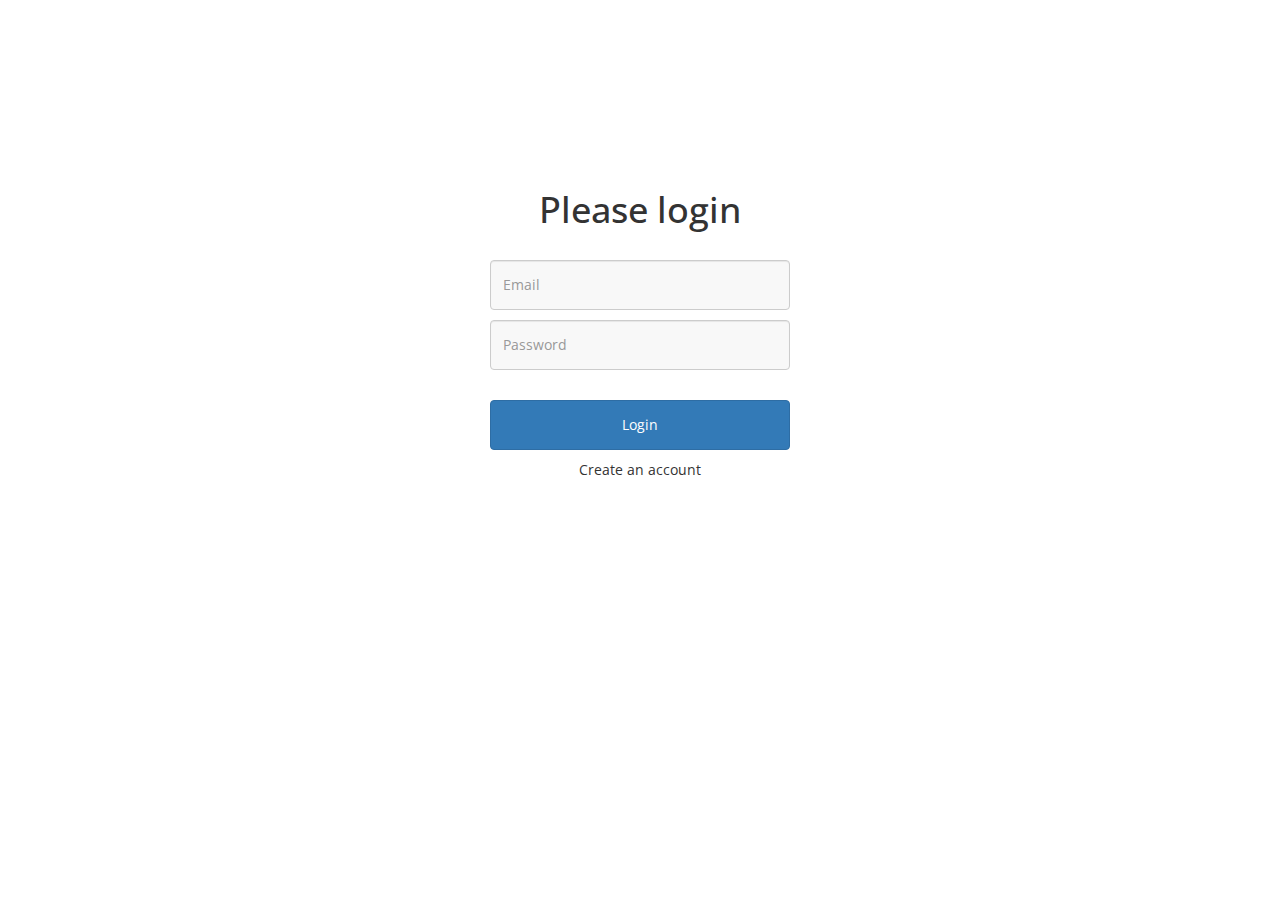
<file: login.html>
<!DOCTYPE html>
<html>

    <head>
        <title>UI Project</title>
        <meta charset="utf-8">
        <meta name="viewport" content="width=device-width, initial-scale=1">
        <link rel="stylesheet" href="https://maxcdn.bootstrapcdn.com/bootstrap/3.3.7/css/bootstrap.min.css">
        <script src="https://ajax.googleapis.com/ajax/libs/jquery/3.3.1/jquery.min.js"></script>
        <script src="https://maxcdn.bootstrapcdn.com/bootstrap/3.3.7/js/bootstrap.min.js"></script>
        <link rel="stylesheet" href="login.css">
    </head>
    
    <body>
    
        <div class="container-fluid">
            <div class="formContainer">
                <h1 id="loginHeading">Please login</h1>
                <input type="email" class="form-control loginInput" id="email" placeholder="Email">
                <input type="password" class="form-control loginInput" id="password" placeholder="Password">
                <button type="button" class="btn btn-primary" id="loginButton">Login</button>
                <p>Create an account</p>
            </div>
        </div>
    
    </body>

</html>
</file>
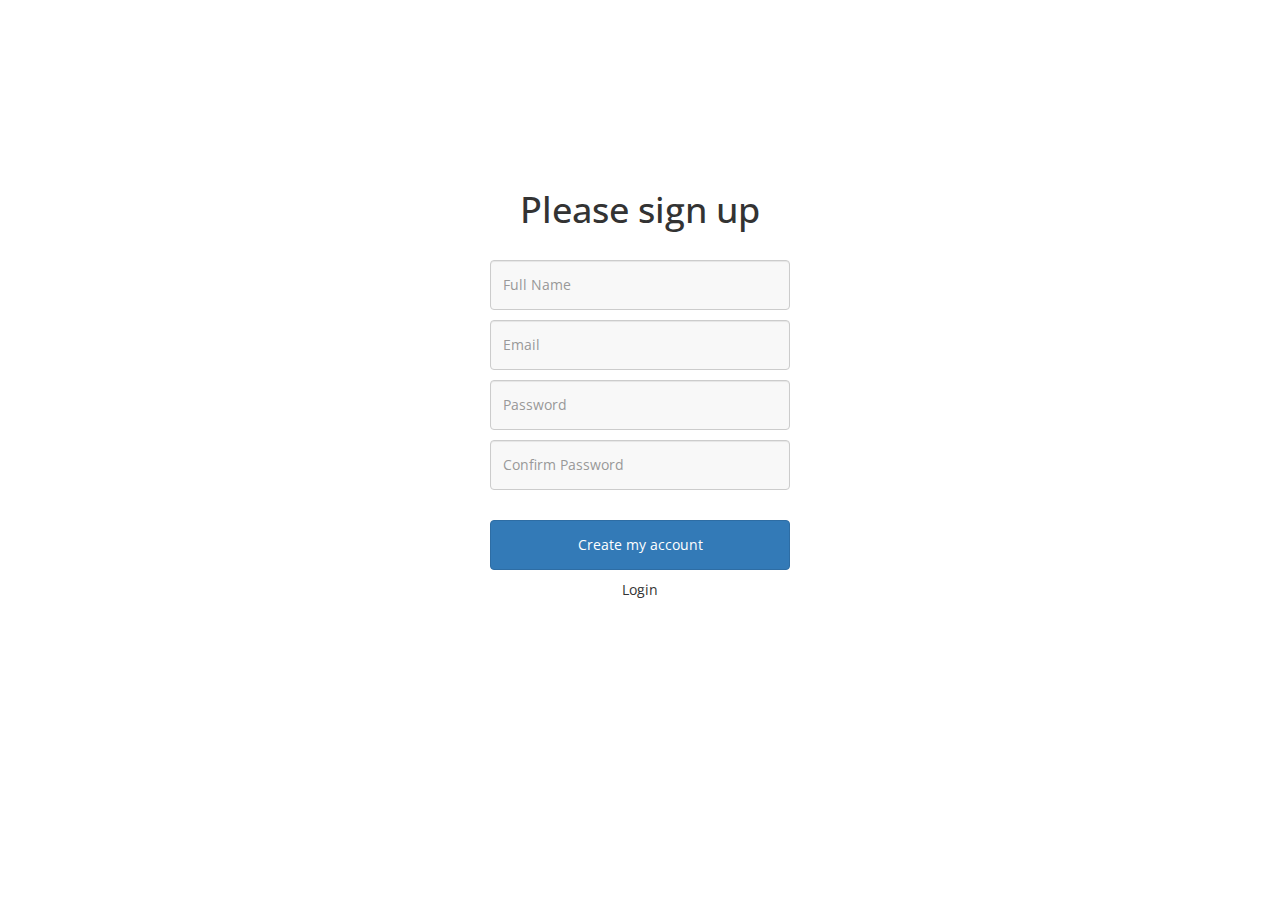
<file: signup.html>
<!DOCTYPE html>
<html>
    <head>
        <title>Signup</title>
        <meta charset="utf-8">
        <meta name="viewport" content="width=device-width, initial-scale=1">
        <link rel="stylesheet" href="https://maxcdn.bootstrapcdn.com/bootstrap/3.3.7/css/bootstrap.min.css">
        <script src="https://ajax.googleapis.com/ajax/libs/jquery/3.3.1/jquery.min.js"></script>
        <script src="https://maxcdn.bootstrapcdn.com/bootstrap/3.3.7/js/bootstrap.min.js"></script>
        <link rel="stylesheet" href="signup.css">
    </head>
    
    <body>
        <div class="container-fluid">
            <div class="formContainer">
                <h1 id="signupHeading">Please sign up</h1>
                <input type="text" class="form-control signupInput" id="fullName" placeholder="Full Name">
                <input type="email" class="form-control signupInput" id="email" placeholder="Email">
                <input type="password" class="form-control signupInput" id="password" placeholder="Password">
                <input type="password" class="form-control signupInput" id="confirmPassword" placeholder="Confirm Password">
                <button type="button" class="btn btn-primary" id="signupButton">Create my account</button>
                <p id="toLogin">Login</p>
            </div>    
        </div>
             
        <script src="signup.js"></script>
    </body>
    
</html>
</file>
<file: login.css>
@import url(https://fonts.googleapis.com/css?family=Open+Sans);
.container-fluid .formContainer {
  font-family: 'Open Sans',serif;
  position: absolute;
  width: 300px;
  height: 200px;
  top: 30%;
  left: 50%;
  margin: -100px 0 0 -150px; }
  .container-fluid .formContainer #loginHeading {
    text-align: center;
    margin-bottom: 30px; }
  .container-fluid .formContainer .loginInput {
    margin-top: 10px;
    margin-bottom: 10px;
    height: 50px;
    background-color: #F8F8F8; }
  .container-fluid .formContainer #loginButton {
    width: 100%;
    margin-top: 20px;
    margin-bottom: 10px;
    text-align: center;
    height: 50px; }
  .container-fluid .formContainer p {
    text-align: center; }
  .container-fluid .formContainer #message {
    padding: 5px;
    color: red; }

/*# sourceMappingURL=login.css.map */
</file>
<file: signup.css>
@import url(https://fonts.googleapis.com/css?family=Open+Sans);
.container-fluid .formContainer {
  font-family: 'Open Sans',serif;
  position: absolute;
  width: 300px;
  height: 200px;
  top: 30%;
  left: 50%;
  margin: -100px 0 0 -150px; }
  .container-fluid .formContainer #signupHeading {
    text-align: center;
    margin-bottom: 30px; }
  .container-fluid .formContainer .signupInput {
    margin-top: 10px;
    margin-bottom: 10px;
    height: 50px;
    background-color: #F8F8F8; }
  .container-fluid .formContainer #signupButton {
    width: 100%;
    margin-top: 20px;
    margin-bottom: 10px;
    text-align: center;
    height: 50px; }
  .container-fluid .formContainer p {
    text-align: center; }

/*# sourceMappingURL=signup.css.map */
</file>
